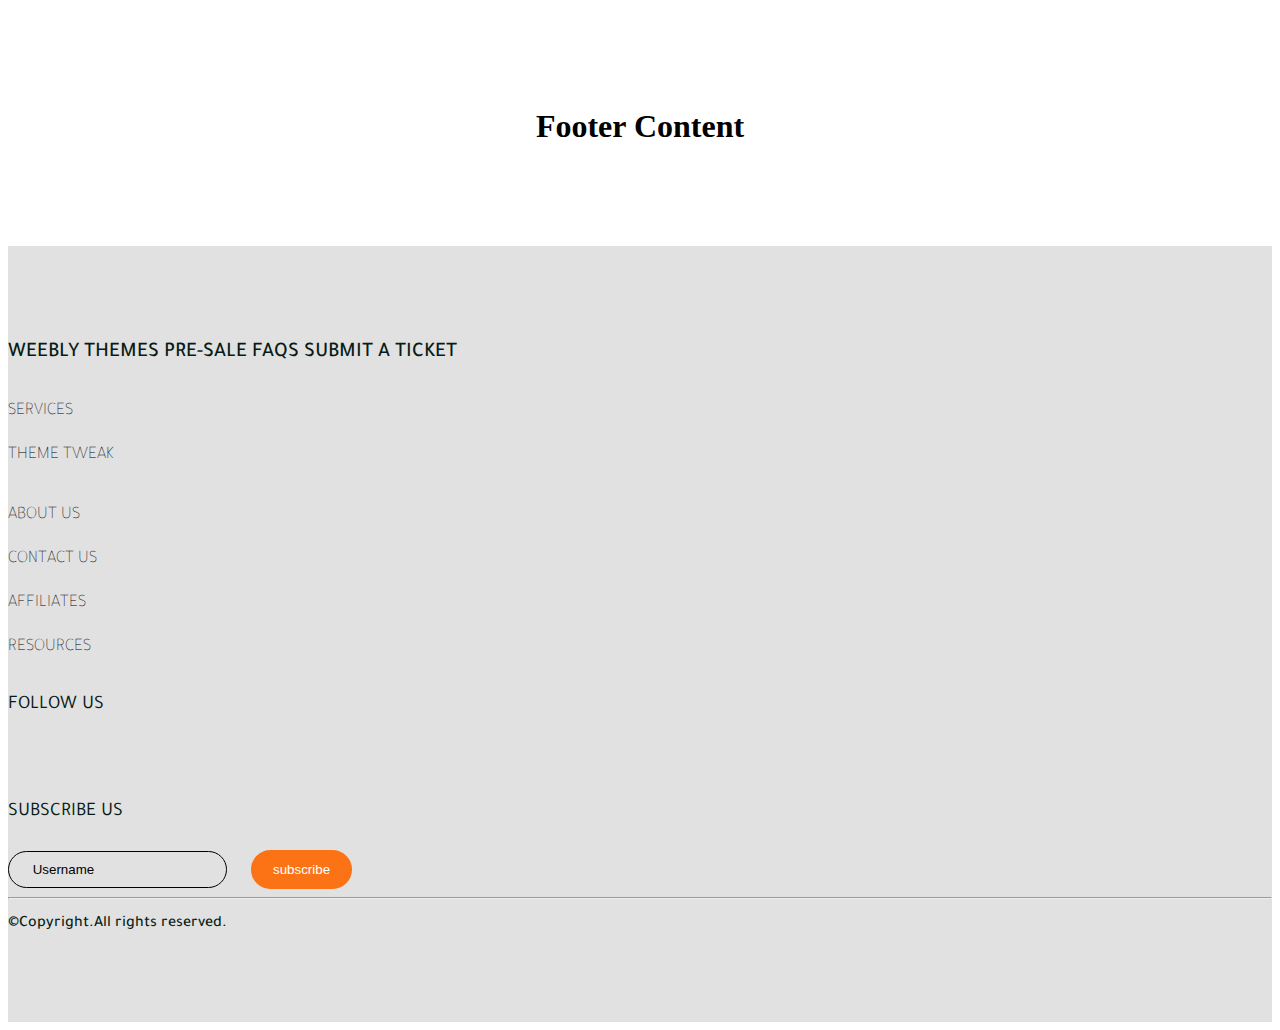
<file: 1-bt/index.html>
<!doctype html>
<html lang="en">
  <head>
    <!-- Required meta tags -->
    <meta charset="utf-8">
    <meta name="viewport" content="width=device-width, initial-scale=1">

    <!-- Bootstrap CSS -->
    <link href="https://cdn.jsdelivr.net/npm/bootstrap@5.0.2/dist/css/bootstrap.min.css" rel="stylesheet" integrity="sha384-EVSTQN3/azprG1Anm3QDgpJLIm9Nao0Yz1ztcQTwFspd3yD65VohhpuuCOmLASjC" crossorigin="anonymous">
    <!-- font awesome -->
    <link rel="stylesheet" href="https://cdnjs.cloudflare.com/ajax/libs/font-awesome/6.4.0/css/all.min.css" integrity="sha512-iecdLmaskl7CVkqkXNQ/ZH/XLlvWZOJyj7Yy7tcenmpD1ypASozpmT/E0iPtmFIB46ZmdtAc9eNBvH0H/ZpiBw==" crossorigin="anonymous" referrerpolicy="no-referrer" />
    <!-- css -->
    <link rel="stylesheet" href="style.css">
    <title>Hello, world!</title>
  </head>
  <body>

    <div class="content">
        <div class="container">
            <div class="single-content">
                <h1>Footer Content</h1>
            </div>
        </div>
    </div>

    <footer>
        <div class="container">
            <div class="row">
                <div class="col-lg-3 col-sm-6 text-center text-lg-start">
                    <div class="single-box">
                       <h2 class="lead">WEEBLY THEMES PRE-SALE FAQS SUBMIT A TICKET</h2>


                    </div>
                </div>
                <div class="col-lg-5 col-sm-6 text-center text-lg-start">
                    <div class="row">
                        <div class="col-lg-6 col-sm-6 text-center text-lg-start">
                            <div class="single-box">

                                <ul>
                                    <li><a href="#">SERVICES</a></li>
                                    <li><a href="#">THEME TWEAK</a></li>
                                </ul>
                            </div>                    
                        </div>
                        <div class="col-lg-6 col-sm-6 text-center text-lg-start">
                            <div class="single-box">
                                <ul>
                                    <li><a href="#">ABOUT US</a></li>
                                    <li><a href="#">CONTACT US</a></li>
                                    <li><a href="#">AFFILIATES</a></li>
                                    <li><a href="#">RESOURCES</a></li>
                                </ul>
                            </div>  
                        </div>
                        </div>
                    </div>

                <div class="col-lg-4 col-sm-12 text-center text-lg-start">
                    <div class="single-box">

                        <h3>FOLLOW US</h3>
                        <p class="socials mt-3">
                            <i class="fa-brands fa-facebook-f"></i>
                            <i class="fa-brands fa-twitter"></i>
                            <i class="fa-brands fa-instagram"></i>
                            <i class="fa-brands fa-dribbble"></i>
                            <i class="fa-brands fa-linkedin-in"></i>
                            <i class="fa-brands fa-pinterest"></i>
                        </p>
                        <h3>SUBSCRIBE US </h3>
                        <form class="flex-row">
                            <input type="text" placeholder=" Username">
                            <button>subscribe</button>
                        </form>

                    </div>
                </div>
            </div>
            <hr>
            <div class="copyright text-center ">
                <p class="mt-5">&#169;Copyright.All rights reserved.</p>
            </div>
        </div>
    </footer>
    <!-- Option 1: Bootstrap Bundle with Popper -->
    <script src="https://cdn.jsdelivr.net/npm/bootstrap@5.0.2/dist/js/bootstrap.bundle.min.js" integrity="sha384-MrcW6ZMFYlzcLA8Nl+NtUVF0sA7MsXsP1UyJoMp4YLEuNSfAP+JcXn/tWtIaxVXM" crossorigin="anonymous"></script>


  </body>
</html>
</file>
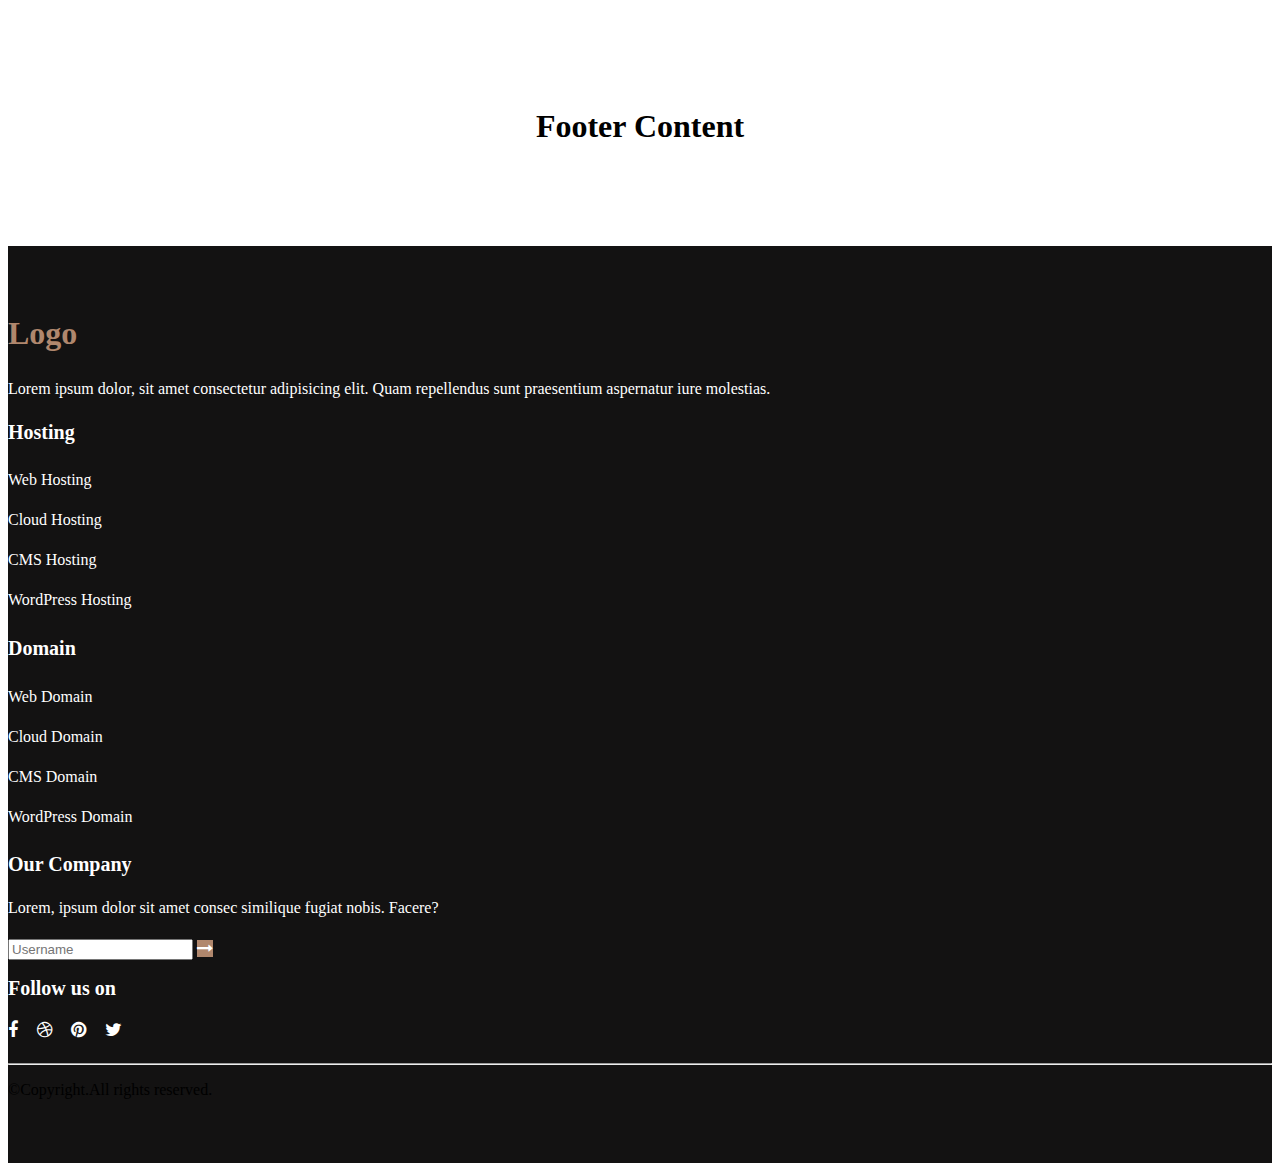
<file: 2-bt/index.html>
<!doctype html>
<html lang="en">
  <head>
    <!-- Required meta tags -->
    <meta charset="utf-8">
    <meta name="viewport" content="width=device-width, initial-scale=1">

    <!-- Bootstrap CSS -->
    <link href="https://cdn.jsdelivr.net/npm/bootstrap@5.0.2/dist/css/bootstrap.min.css" rel="stylesheet" integrity="sha384-EVSTQN3/azprG1Anm3QDgpJLIm9Nao0Yz1ztcQTwFspd3yD65VohhpuuCOmLASjC" crossorigin="anonymous">
    <!-- font awesome -->
    <link rel="stylesheet" href="https://cdnjs.cloudflare.com/ajax/libs/font-awesome/4.7.0/css/font-awesome.min.css">

    <!-- css -->
    <link rel="stylesheet" href="style.css">
    <title>Hello, world!</title>
  </head>
  <body>

    <div class="content">
        <div class="container">
            <div class="single-content">
                <h1>Footer Content</h1>
            </div>
        </div>
    </div>

    <footer>
        <div class="container">
            <div class="row">
                <div class="col-lg-3 col-sm-6">
                    <div class="single-box">
                        <h1 class=" display-4 mt-0 mb-3">Logo</h1>
                        <p>Lorem ipsum dolor, sit amet consectetur adipisicing elit. Quam repellendus sunt praesentium aspernatur iure molestias.</p>

                    </div>
                </div>
                <div class="col-lg-3 col-sm-6">
                    <div class="single-box">
                        <h2>Hosting</h2>
                    <ul>
                        <li><a href="#">Web Hosting</a></li>
                        <li><a href="#">Cloud Hosting</a></li>
                        <li><a href="#">CMS Hosting</a></li>
                        <li><a href="#">WordPress Hosting</a></li>
                    </ul>
                    </div>                    
                </div>
                <div class="col-lg-3 col-sm-6">
                    <div class="single-box">
                        <h2>Domain</h2>
                    <ul>
                        <li><a href="#">Web Domain</a></li>
                        <li><a href="#">Cloud Domain</a></li>
                        <li><a href="#">CMS Domain</a></li>
                        <li><a href="#">WordPress Domain</a></li>

                    </ul>
                    </div>                    
                </div>
                <div class="col-lg-3 col-sm-6">
                    <div class="single-box">
                        <h2>Our Company
                        </h2>
                        <p>Lorem, ipsum dolor sit amet consec similique fugiat nobis. Facere?</p>
                        <div class="input-group mb-3">
                            <input type="text" class="form-control" placeholder="Username" aria-label="Enter your Email" aria-describedby=".">
                            <span class="input-group-text" ><i class="fa fa-long-arrow-right"></i></span>
                        </div>
                        <h2>Follow us on</h2>
                        <p class="socials">
                            <i class="fa fa-facebook"></i>
                            <i class="fa fa-dribbble"></i>
                            <i class="fa fa-pinterest"></i>
                            <i class="fa fa-twitter"></i>
                        </p>
                    </div>
                </div>
            </div>
            <hr>
            <div class="copyright text-center text-white">
                <p class="mt-5">&#169;Copyright.All rights reserved.</p>
            </div>
        </div>
    </footer>
    <!-- Option 1: Bootstrap Bundle with Popper -->
    <script src="https://cdn.jsdelivr.net/npm/bootstrap@5.0.2/dist/js/bootstrap.bundle.min.js" integrity="sha384-MrcW6ZMFYlzcLA8Nl+NtUVF0sA7MsXsP1UyJoMp4YLEuNSfAP+JcXn/tWtIaxVXM" crossorigin="anonymous"></script>


  </body>
</html>
</file>
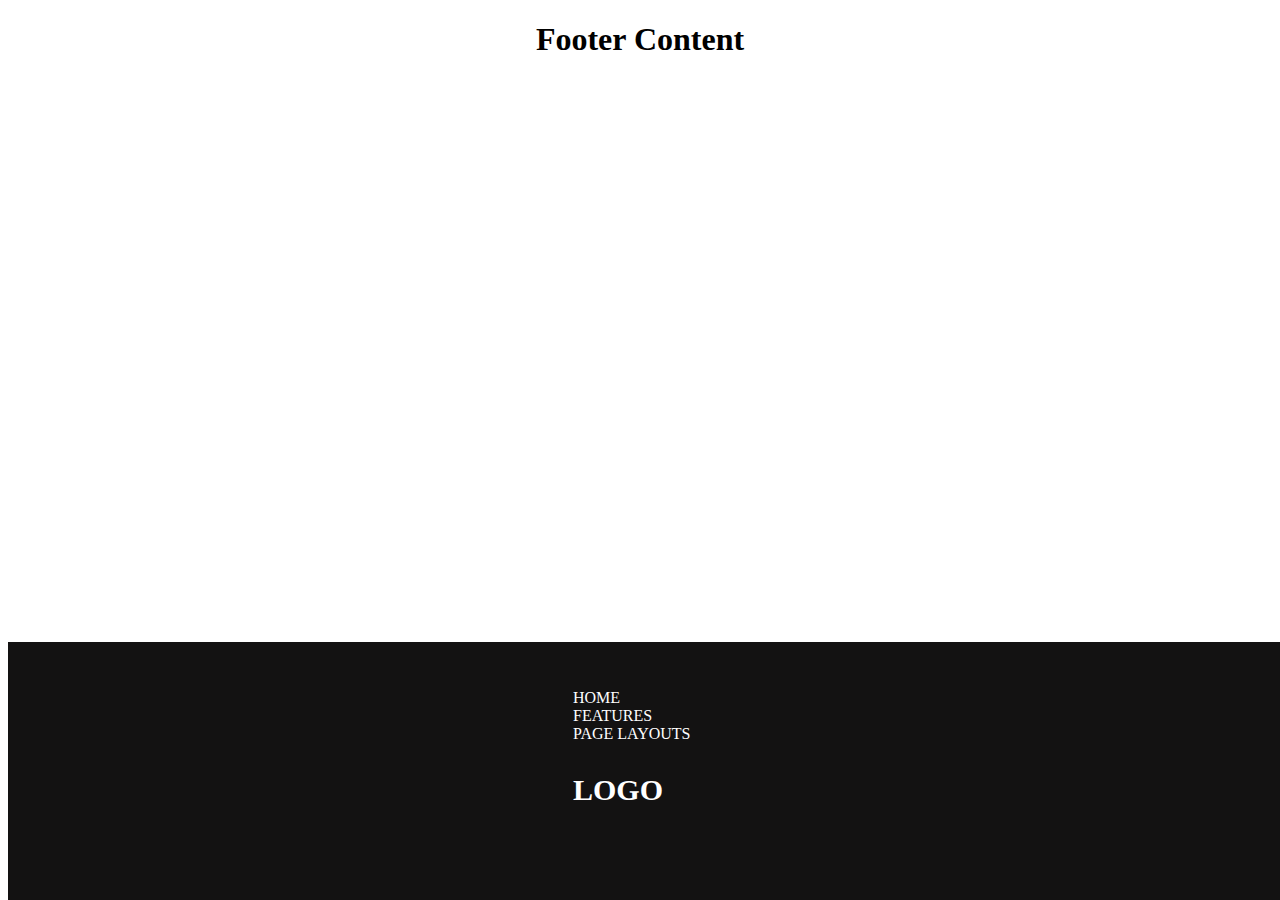
<file: 3-bt/index.html>
<!doctype html>
<html lang="en">
  <head>
    <!-- Required meta tags -->
    <meta charset="utf-8">
    <meta name="viewport" content="width=device-width, initial-scale=1">

    <!-- Bootstrap CSS -->
    <link href="https://cdn.jsdelivr.net/npm/bootstrap@5.0.2/dist/css/bootstrap.min.css" rel="stylesheet" integrity="sha384-EVSTQN3/azprG1Anm3QDgpJLIm9Nao0Yz1ztcQTwFspd3yD65VohhpuuCOmLASjC" crossorigin="anonymous">
    <!-- font awesome -->
    <link rel="stylesheet" href="https://cdnjs.cloudflare.com/ajax/libs/font-awesome/6.4.0/css/all.min.css" integrity="sha512-iecdLmaskl7CVkqkXNQ/ZH/XLlvWZOJyj7Yy7tcenmpD1ypASozpmT/E0iPtmFIB46ZmdtAc9eNBvH0H/ZpiBw==" crossorigin="anonymous" referrerpolicy="no-referrer" />


    <!-- css -->
    <link rel="stylesheet" href="style.css">
    <title>Hello, world!</title>
  </head>
  <body>

    <div class="content">
        <div class="container">
            <div class="single-content">
                <h1>Footer Content</h1>
            </div>
        </div>
    </div>

    <footer>
        <div class="container">
            <div class="row text-center">
                <div class="col-lg-4 col-md-6 ">
                    <div class="single-box ">
                    <ul class="d-sm-flex flex-row align-items-center justify-content-center">
                        <li><a href="#">Home</a></li>
                        <li><a href="#">features</a></li>
                        <li><a href="#">Page layouts</a></li>
                    </ul>
                    </div>                    
                </div>
                <div class="col-lg-4 col-sm-6">
                    <div class="single-box">
                        <h3>Logo</h3>

                    </div>                    
                </div>
                <div class="col-lg-4 col-sm-6">
                    <div class="single-box">

                        <p class="socials">
                            <i class="fa-brands fa-facebook-f"></i>
                            <i class="fa-brands fa-twitter"></i>
                            <i class="fa-brands fa-instagram"></i>
                            <i class="fa-brands fa-dribbble"></i>
                            <i class="fa-brands fa-linkedin-in"></i>
                            <i class="fa-brands fa-pinterest"></i>
                        </p>
                    </div>
                </div>
            </div>

        </div>
    </footer>
    <!-- Option 1: Bootstrap Bundle with Popper -->
    <script src="https://cdn.jsdelivr.net/npm/bootstrap@5.0.2/dist/js/bootstrap.bundle.min.js" integrity="sha384-MrcW6ZMFYlzcLA8Nl+NtUVF0sA7MsXsP1UyJoMp4YLEuNSfAP+JcXn/tWtIaxVXM" crossorigin="anonymous"></script>


  </body>
</html>
</file>
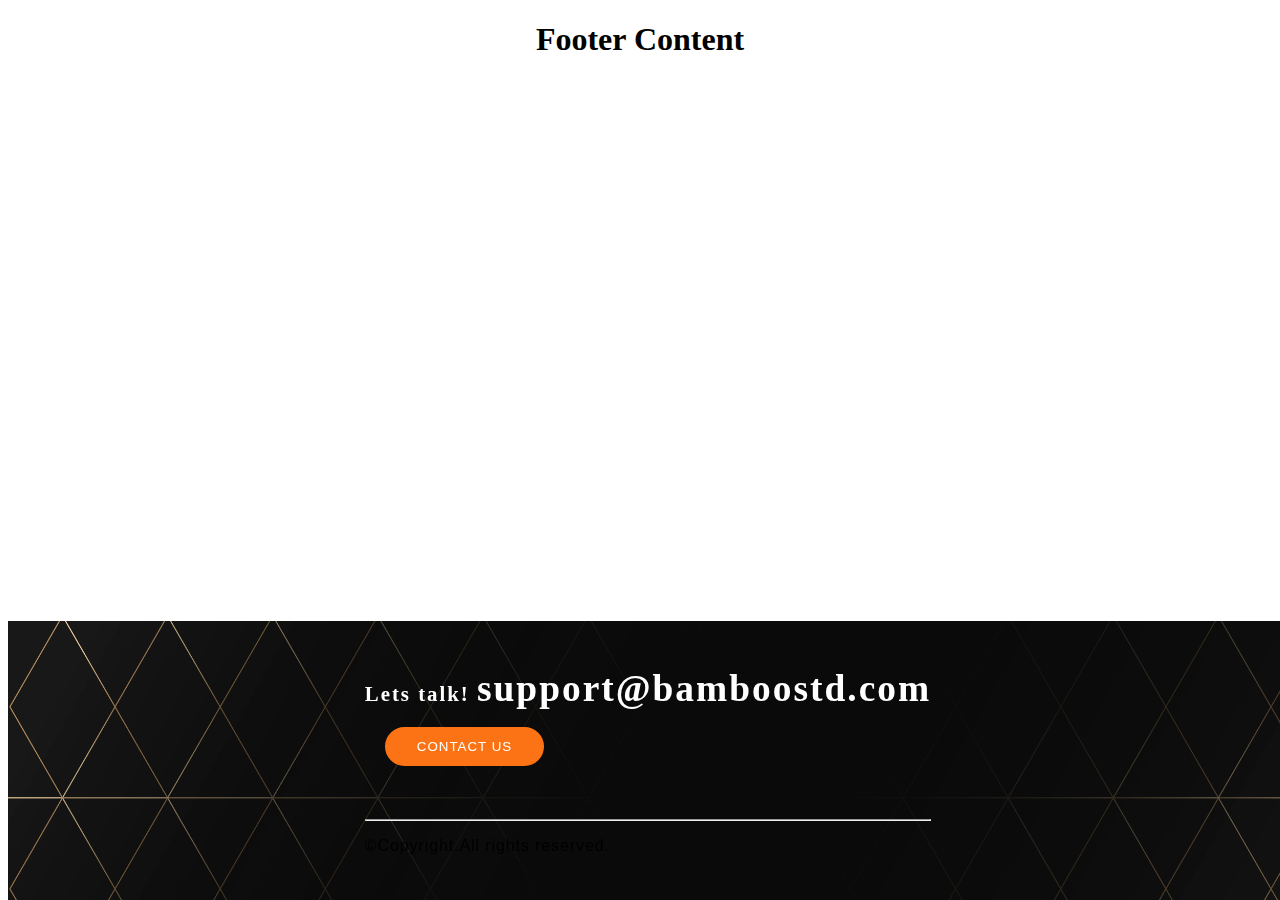
<file: 4-bt/index.html>
<!DOCTYPE html>
<html lang="en">
  <head>
    <!-- Required meta tags -->
    <meta charset="utf-8" />
    <meta name="viewport" content="width=device-width, initial-scale=1" />

    <!-- Bootstrap CSS -->
    <link
      href="https://cdn.jsdelivr.net/npm/bootstrap@5.0.2/dist/css/bootstrap.min.css"
      rel="stylesheet"
      integrity="sha384-EVSTQN3/azprG1Anm3QDgpJLIm9Nao0Yz1ztcQTwFspd3yD65VohhpuuCOmLASjC"
      crossorigin="anonymous"
    />
    <!-- font awesome -->
    <link
      rel="stylesheet"
      href="https://cdnjs.cloudflare.com/ajax/libs/font-awesome/6.4.0/css/all.min.css"
      integrity="sha512-iecdLmaskl7CVkqkXNQ/ZH/XLlvWZOJyj7Yy7tcenmpD1ypASozpmT/E0iPtmFIB46ZmdtAc9eNBvH0H/ZpiBw=="
      crossorigin="anonymous"
      referrerpolicy="no-referrer"
    />

    <!-- css -->
    <link rel="stylesheet" href="style.css" />
    <title>Hello, world!</title>
  </head>
  <body>
    <div class="content">
      <div class="container">
        <div class="single-content">
          <h1>Footer Content</h1>
        </div>
      </div>
    </div>

    <footer>
      <div class="container text-center">
        <div class="single-box">
          <h2 class="lead">Lets talk! <span>support@bamboostd.com</span></h2>
        </div>
        <button class="mt-3 mb-3">Contact us</button>
        <p class="socials">
          <i class="fa-brands fa-facebook-f"></i>
          <i class="fa-brands fa-twitter"></i>
          <i class="fa-brands fa-instagram"></i>
          <i class="fa-brands fa-dribbble"></i>
          <i class="fa-brands fa-linkedin-in"></i>
          <i class="fa-brands fa-pinterest"></i>
        </p>
        <hr>
        <p class="mt-2 text-white Copyright">&#169;Copyright.All rights reserved.</p>
      </div>
    </footer>
    <!-- Option 1: Bootstrap Bundle with Popper -->
    <script
      src="https://cdn.jsdelivr.net/npm/bootstrap@5.0.2/dist/js/bootstrap.bundle.min.js"
      integrity="sha384-MrcW6ZMFYlzcLA8Nl+NtUVF0sA7MsXsP1UyJoMp4YLEuNSfAP+JcXn/tWtIaxVXM"
      crossorigin="anonymous"
    ></script>
  </body>
</html>
</file>
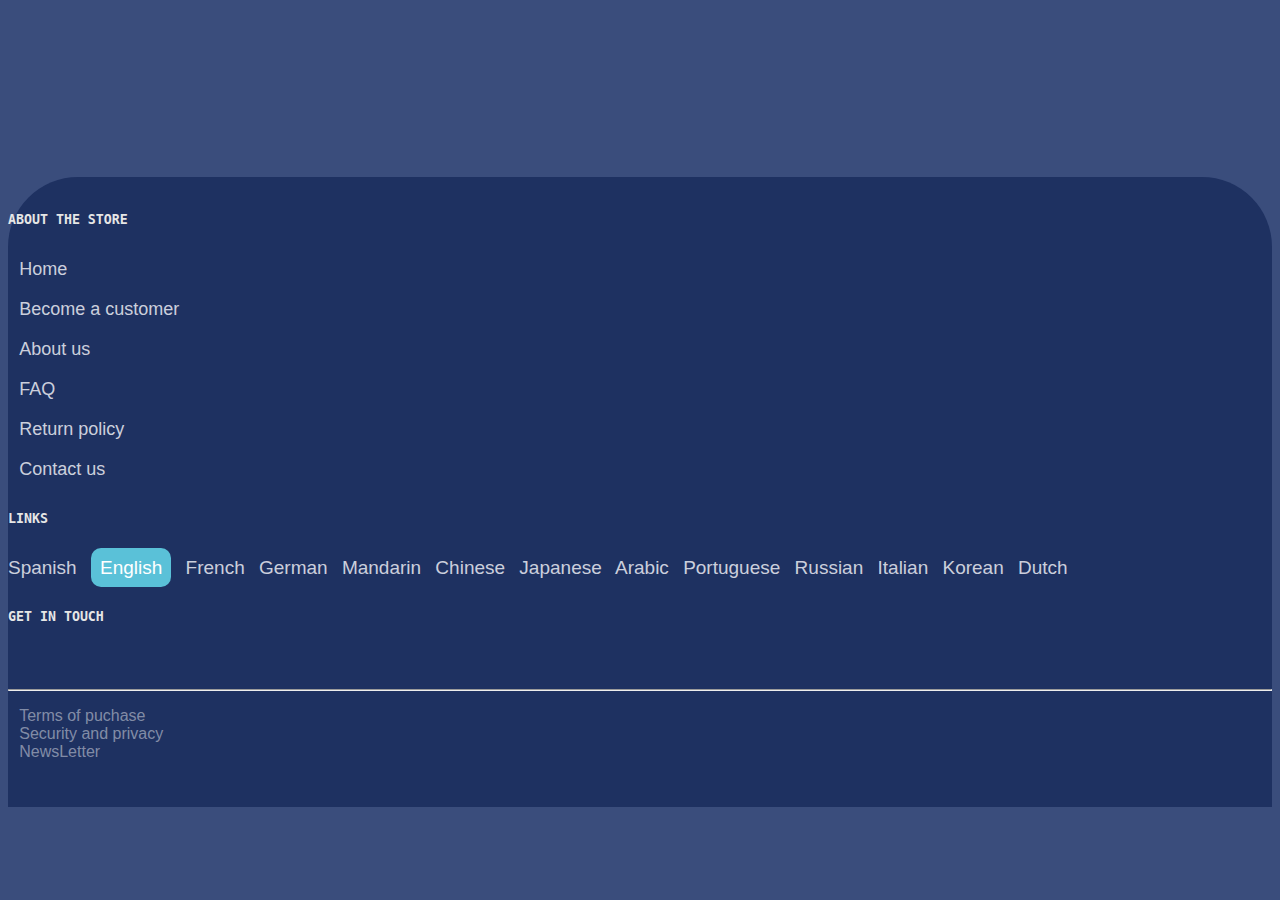
<file: 5-bt/index.html>
<!DOCTYPE html>
<html lang="en">
  <head>
    <!-- Required meta tags -->
    <meta charset="utf-8" />
    <meta name="viewport" content="width=device-width, initial-scale=1" />

    <!-- Bootstrap CSS -->
    <link
      href="https://cdn.jsdelivr.net/npm/bootstrap@5.0.2/dist/css/bootstrap.min.css"
      rel="stylesheet"
      integrity="sha384-EVSTQN3/azprG1Anm3QDgpJLIm9Nao0Yz1ztcQTwFspd3yD65VohhpuuCOmLASjC"
      crossorigin="anonymous"
    />
    <!-- font awesome -->
    <link
      rel="stylesheet"
      href="https://cdnjs.cloudflare.com/ajax/libs/font-awesome/6.4.0/css/all.min.css"
      integrity="sha512-iecdLmaskl7CVkqkXNQ/ZH/XLlvWZOJyj7Yy7tcenmpD1ypASozpmT/E0iPtmFIB46ZmdtAc9eNBvH0H/ZpiBw=="
      crossorigin="anonymous"
      referrerpolicy="no-referrer"
    />
    <!-- css -->
    <link rel="stylesheet" href="style.css">
    <title>Hello, world!</title>
  </head>
  <body>
      <footer >
        <div class="container p-3">
          <div class="row">
            <div class="col-lg-4 col-sm-6 mb-4 text-center text-md-start">
              <h5 class="mb-3">About the store</h5>
              <ul class="about-us">
                <li>Home</li>
                <li>Become a customer</li>
                <li>About us</li>
                <li>FAQ</li>
                <li>Return policy</li>
                <li>Contact us</li>
              </ul>
            </div>
            <div class="col-lg-4 col-sm-6 mb-4 text-center text-md-start ">
              <h5 class="mb-3 ">links</h5>
              <p class="language">
                Spanish
                <span>English</span>
                French
                German
                Mandarin Chinese
                Japanese
                Arabic
                Portuguese
                Russian
                Italian
                Korean
                Dutch</p>
            </div>
            <div class="col-lg-4 col-sm-12 text-center">

              <h5 class="mb-1   mb-4">Get in touch</h5>

              <p class="socials ">
                <i class="fa-brands fa-facebook-f "></i>
                <i class="fa-brands fa-twitter"></i>
                <i class="fa-brands fa-instagram"></i>
                <i class="fa-brands fa-dribbble"></i>
                <i class="fa-brands fa-linkedin-in"></i>
              </p>
            </div>
          </div>
        </div>
        <hr>
        <div class="text-center">
          <ul class="last-row d-flex justify-content-center">
            <li>Terms of puchase</li>
            <li>Security and privacy</li>
            <li>NewsLetter</li>
          </ul>        
        </div>
      </footer>

    <!-- Option 1: Bootstrap Bundle with Popper -->
    <script
      src="https://cdn.jsdelivr.net/npm/bootstrap@5.0.2/dist/js/bootstrap.bundle.min.js"
      integrity="sha384-MrcW6ZMFYlzcLA8Nl+NtUVF0sA7MsXsP1UyJoMp4YLEuNSfAP+JcXn/tWtIaxVXM"
      crossorigin="anonymous"
    ></script>
  </body>
</html>
</file>
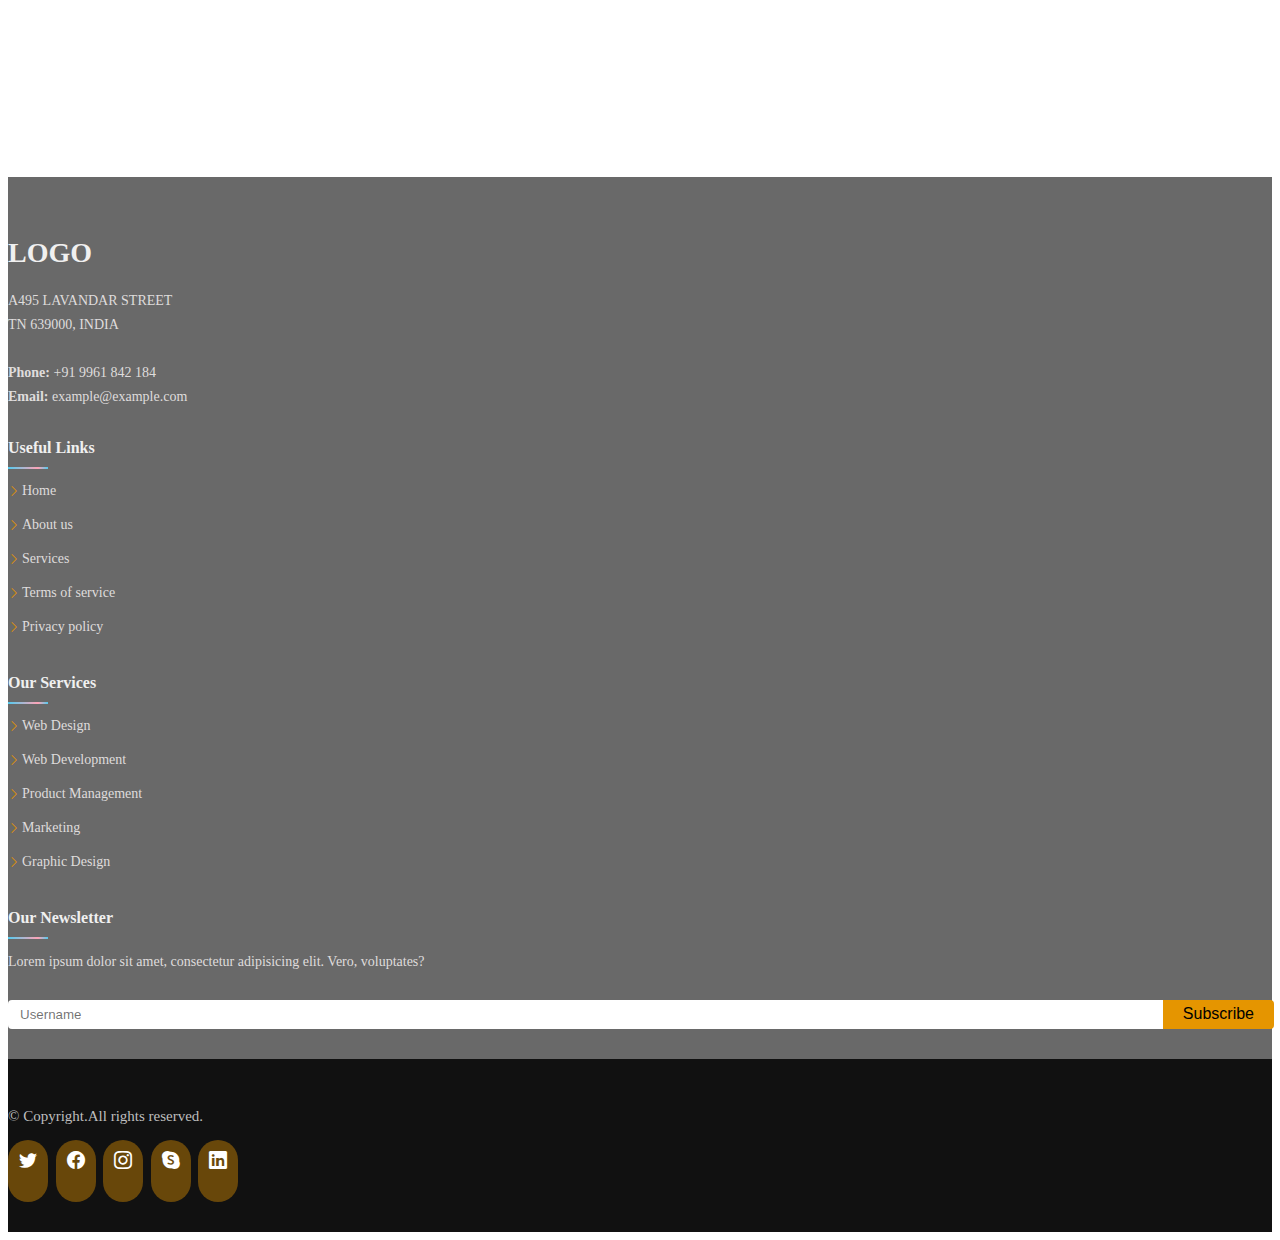
<file: 6-bt/index.html>
<!doctype html>
<html lang="en">
  <head>
    <!-- Required meta tags -->
    <meta charset="utf-8">
    <meta name="viewport" content="width=device-width, initial-scale=1">

    <!-- Bootstrap CSS -->
    <link href="https://cdn.jsdelivr.net/npm/bootstrap@5.0.2/dist/css/bootstrap.min.css" rel="stylesheet" integrity="sha384-EVSTQN3/azprG1Anm3QDgpJLIm9Nao0Yz1ztcQTwFspd3yD65VohhpuuCOmLASjC" crossorigin="anonymous">
    <!-- css link -->
    <link rel="stylesheet" href="style.css">
    <!-- bootstrap icon -->
    <link rel="stylesheet" href="https://cdn.jsdelivr.net/npm/bootstrap-icons@1.10.4/font/bootstrap-icons.css">
    <title>Hello, world!</title>
  </head>
  <body>
    <footer id="footer" class="footer">

        <div class="footer-content">
          <div class="container">
            <div class="row">
    
              <div class="col-lg-3 col-md-6">
                <div class="footer-info">
                  <h3>LOgo</h3>
                  <p>
                    A495 LAVANDAR STREET <br>
                    TN 639000, INDIA<br><br>
                    <strong>Phone:</strong> +91 9961 842 184<br>
                    <strong>Email:</strong> example@example.com<br>
                  </p>
                </div>
              </div>
    
              <div class="col-lg-2 col-md-6 footer-links">
                <h4>Useful Links</h4>
                <ul>
                  <li><i class="bi bi-chevron-right"></i> <a href="#">Home</a></li>
                  <li><i class="bi bi-chevron-right"></i> <a href="#">About us</a></li>
                  <li><i class="bi bi-chevron-right"></i> <a href="#">Services</a></li>
                  <li><i class="bi bi-chevron-right"></i> <a href="#">Terms of service</a></li>
                  <li><i class="bi bi-chevron-right"></i> <a href="#">Privacy policy</a></li>
                </ul>
              </div>
    
              <div class="col-lg-3 col-md-6 footer-links">
                <h4>Our Services</h4>
                <ul>
                  <li><i class="bi bi-chevron-right"></i> <a href="#">Web Design</a></li>
                  <li><i class="bi bi-chevron-right"></i> <a href="#">Web Development</a></li>
                  <li><i class="bi bi-chevron-right"></i> <a href="#">Product Management</a></li>
                  <li><i class="bi bi-chevron-right"></i> <a href="#">Marketing</a></li>
                  <li><i class="bi bi-chevron-right"></i> <a href="#">Graphic Design</a></li>
                </ul>
              </div>
    
              <div class="col-lg-4 col-md-6 footer-newsletter">
                <h4>Our Newsletter</h4>
                <p>Lorem ipsum dolor sit amet, consectetur adipisicing elit. Vero, voluptates?
                </p>
                <form>
                  <input type="email"  placeholder="Username"  name="email">
                  <input type="submit"value="Subscribe">
                </form>
    
              </div>
    
            </div>
          </div>
        </div>
    
        <div class="footer-legal text-center">
          <div class="container d-flex flex-column flex-lg-row justify-content-center justify-content-lg-between align-items-center">
    
            <div class="d-flex flex-column align-items-center align-items-lg-start">
              <div class="copyright">
              </div>
              <div class="credits">
                <p class="mt-2 text-white text-center Copyright">&#169; Copyright.All rights reserved.</p>
              </div>
            </div>
    
            <div class="social-links">
              <a href="#" class="twitter"><i class="bi bi-twitter"></i></a>
              <a href="#" class="facebook"><i class="bi bi-facebook"></i></a>
              <a href="#" class="instagram"><i class="bi bi-instagram"></i></a>
              <a href="#" class="google-plus"><i class="bi bi-skype"></i></a>
              <a href="#" class="linkedin"><i class="bi bi-linkedin"></i></a>
            </div>
    
          </div>
        </div>
    
      </footer>

    <!-- Option 1: Bootstrap Bundle with Popper -->
    <script src="https://cdn.jsdelivr.net/npm/bootstrap@5.0.2/dist/js/bootstrap.bundle.min.js" integrity="sha384-MrcW6ZMFYlzcLA8Nl+NtUVF0sA7MsXsP1UyJoMp4YLEuNSfAP+JcXn/tWtIaxVXM" crossorigin="anonymous"></script>

  </body>
</html>
</file>
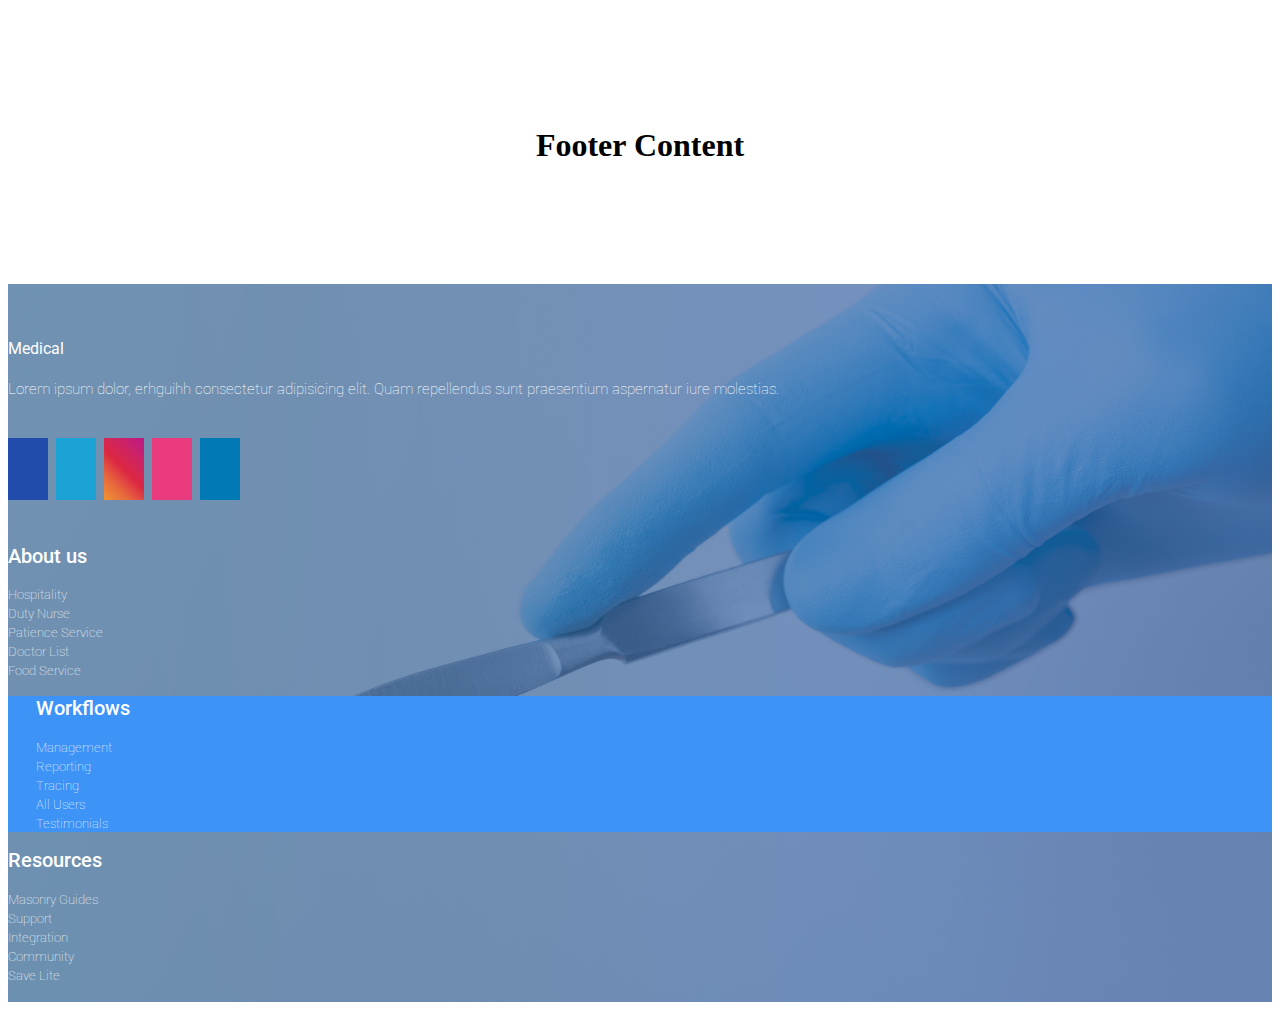
<file: 7-bt/index.html>
<!doctype html>
<html lang="en">
  <head>
    <!-- Required meta tags -->
    <meta charset="utf-8">
    <meta name="viewport" content="width=device-width, initial-scale=1">

    <!-- Bootstrap CSS -->
    <link href="https://cdn.jsdelivr.net/npm/bootstrap@5.0.2/dist/css/bootstrap.min.css" rel="stylesheet" integrity="sha384-EVSTQN3/azprG1Anm3QDgpJLIm9Nao0Yz1ztcQTwFspd3yD65VohhpuuCOmLASjC" crossorigin="anonymous">
    <!-- font awesome -->
    <link rel="stylesheet" href="https://cdnjs.cloudflare.com/ajax/libs/font-awesome/6.4.0/css/all.min.css" integrity="sha512-iecdLmaskl7CVkqkXNQ/ZH/XLlvWZOJyj7Yy7tcenmpD1ypASozpmT/E0iPtmFIB46ZmdtAc9eNBvH0H/ZpiBw==" crossorigin="anonymous" referrerpolicy="no-referrer" />
    <!-- css -->
    <link rel="stylesheet" href="style.css">
    <title>Hello, world!</title>
  </head>
  <body>

    <div class="content">
        <div class="container">
            <div class="single-content">
                <h1>Footer Content</h1>
            </div>
        </div>
    </div>

    <footer>
        <div class="container">
            <div class="row">
                <div class="col-lg-3 col-sm-6">
                    <div class="single-box py-5 text-center text-lg-start text-md-start">
                        <h3 class="mb-4"><i class="fa-solid fa-hand-holding-medical"></i> Medical</h3>
                        <p>Lorem ipsum dolor, erhguihh consectetur adipisicing elit. Quam repellendus sunt praesentium aspernatur iure molestias.</p>
                        <p class="socials">
                            <i class="fa-brands fa-facebook-f i1"></i>
                            <i class="fa-brands fa-twitter i2"></i>
                            <i class="fa-brands fa-instagram i3"></i>
                            <i class="fa-brands fa-dribbble i4"></i>
                            <i class="fa-brands fa-linkedin-in i5"></i>
                        </p>
                    </div>
                </div>
                <div class="col-lg-3 col-sm-6">
                    <div class="single-box py-5 text-center">
                        <h2 class="mb-4">About us</h2>
                    <ul>
                        <li><a href="#">Hospitality</a></li>
                        <li><a href="#">Duty Nurse</a></li>
                        <li><a href="#">Patience Service</a></li>
                        <li><a href="#">Doctor List</a></li>
                        <li><a href="#">Food Service</a></li>

                    </ul>
                    </div>                    
                </div>
                <div class="col-lg-3 col-sm-6 text-center text-lg-start text-md-start">
                    <div class="single-box border-color py-5">
                        <h2 class="mb-4">Workflows</h2>
                    <ul>
                        <li><a href="#">Management</a></li>
                        <li><a href="#">Reporting</a></li>
                        <li><a href="#">Tracing</a></li>
                        <li><a href="#">All Users</a></li>
                        <li><a href="#">Testimonials</a></li>


                    </ul>
                    </div>                    
                </div>
                <div class="col-lg-3 col-sm-6 py-5">
                    <div class="single-box text-center">
                        <h2 class="mb-4">Resources</h2>
                    <ul>
                        <li><a href="#">Masonry Guides</a></li>
                        <li><a href="#">Support</a></li>
                        <li><a href="#">Integration</a></li>
                        <li><a href="#">Community</a></li>
                        <li><a href="#">Save Lite</a></li>
                    </ul>
                    </div>                    
                </div>
            </div>
        </div>
    </footer>
    <!-- Option 1: Bootstrap Bundle with Popper -->
    <script src="https://cdn.jsdelivr.net/npm/bootstrap@5.0.2/dist/js/bootstrap.bundle.min.js" integrity="sha384-MrcW6ZMFYlzcLA8Nl+NtUVF0sA7MsXsP1UyJoMp4YLEuNSfAP+JcXn/tWtIaxVXM" crossorigin="anonymous"></script>


  </body>
</html>
</file>
<file: 1-bt/style.css>
@import url('https://fonts.googleapis.com/css2?family=Tajawal:wght@400;500&display=swap');
footer {
	background: #e1e1e2;
	padding: 72px 0;
	color: #081c15;
	font-family: 'Tajawal', sans-serif;
	font-weight: 500;
}
.single-content {
	text-align: center;
	padding: 79px 0;
}
.single-box h2{
	line-height: 1.8em;
	font-size: 1.3em;
	font-weight: 500;
}
.single-box p {
	line-height: 1.9;
}
.single-box h3 {
	line-height: 1.8em;
	font-size: 1.2em;
	font-weight:400;
}
.single-box ul {
	list-style: none;
	padding: 0;
}

.single-box ul li a {
	text-decoration: none;
	color: #000;
	line-height: 2.5em;
	font-size: 1.1em;
	font-weight: lighter;

}
.input-group span  {
	background: #b0876d;
}
.form-control:focus {
	box-shadow: none;
		
}	
.socials i {
	font-size: 18px;
	margin-right: 15px;
	color: #fb7314;
}
.socials i:hover{
	color: #b0876d;
}
hr{
	color: #000000;
}
form input{
	border-radius: 40px;
	padding: 10px 20px;
	border: 1px solid #000;
	background: transparent;
	color: #000000;
}
::placeholder{
    color: #000000 ;
}
form button{
	padding: 10px 20px;
	border-radius: 30px;
	margin-left: 20px;
	border:2px solid #fb7314;
	background-color: #fb7314;
	color: #fff;
	
	

}
form button:hover{
	border-color: #fb7314;
	background: transparent;
	color: #000;
}
@media (max-width: 780px) {
	.single-box {
		margin-bottom: 50px;
	}

}
@media (min-width: 768px) and (max-width: 991px) {
	.single-box {
		margin-bottom: 50px;
	}

}
@media (max-width: 1200px){
	form input{
		margin-bottom: 20px;
	}

}
</file>
<file: 2-bt/style.css>
footer {
	background: #131212;
	padding: 48px 0;

}
.single-content {
	text-align: center;
	padding: 79px 0;
}
.single-box h1{
	color: #b0876d;
}
.single-box p {
	color: #fff;
	line-height: 1.9;
}
.single-box h3 {
	font-size: 16px;
	font-weight: 700;
	color: #fff;
}
.single-box ul {
	list-style: none;
	padding: 0;
}
.single-box ul li a {
	text-decoration: none;
	color: #fff;
	line-height: 2.5;
	font-weight: 100;
}
.single-box h2 {
	color: #fff;
	font-size: 20px;
	font-weight: 700;
}
.input-group span  {
	background: #b0876d;
	color: #fff;
}
.form-control:focus {
	box-shadow: none;
	border-color: #fff;
		
}	
.socials i {
	font-size: 18px;
	margin-right: 15px;
}
.socials i:hover{
	color: #b0876d;
}
hr{
	color: #fff;
}

@media (max-width: 767px) {
	.single-box {
		margin-bottom: 50px;
	}
}
@media (min-width: 768px) and (max-width: 991px) {
	.single-box {
		margin-bottom: 50px;
	}
}
</file>
<file: 3-bt/style.css>
footer {
	background: #131212;
	padding: 29px 0;
	position: fixed;
	bottom: 0;
	width: 100%;
	display: flex;
	align-items: center;
	justify-content: center;
	text-transform: uppercase;
}
.single-content {
	text-align: center;
}

.single-box p {
	color: #fff;
}

.single-box ul {
	list-style: none;
	padding: 2px 0 0 0;

}
.single-box ul li a {
	text-decoration: none;
	color: #fff;
	font-weight: 100;
	font-size: 16px;
	cursor: pointer;
	position: relative;
	border: none;
	background: none;
	transition-timing-function: cubic-bezier(0.25, 0.8, 0.25, 1);
	transition-duration: 400ms;
	transition-property: color;

}
.single-box ul li a:focus,
.single-box ul li a:hover {
  color: #ffba08;
}

.single-box ul li a:focus:after,
.single-box ul li a:hover:after {
  width: 100%;
  left: 0%;
}

.single-box ul li a:after {
  content: "";
  pointer-events: none;
  bottom: -3px;
  left: 50%;
  position: absolute;
  width: 0%;
  height: 2px;
  background-color: #ffba08;
  transition-timing-function: cubic-bezier(0.25, 0.8, 0.25, 1);
  transition-duration: 400ms;
  transition-property: width, left;
}
.single-box h3{
	color: #ffff;
	font-size: 30px;
}

	
.socials i {
	margin-right: 25px;
	font-size: 16px;
	padding: 10px 0 0 0;
}
.socials i:hover{
	color: #ffba08;
}
@media (min-width: 576px) {
	.single-box ul li a {
		margin-right: 30px;

	}
}
</file>
<file: 4-bt/style.css>
footer {
	background-image: url(img/bg.jpg);
	background-size: cover;
	background-repeat: no-repeat;
	padding: 29px 0;
	position: fixed;
	bottom: 0;
	width: 100%;
	display: flex;
	align-items: center;
	justify-content: center;
	font-family: 'Sarala', sans-serif;
	
}
h2{
	font-size: 1.3em;
	letter-spacing: 2px;
	font-family: 'GFS Didot', serif;
}
h2 span{
	font-size: 1.8em !important;
}
.single-content {
	text-align: center;
}

.single-box  {
	color: #fff;

}	
.socials i {
	margin-right: 25px;
	font-size: 18px;
	padding: 10px 0 0 0;
	color: #fb7314;
}
.socials i:hover{
	color: #ffba08;
}
hr{
	color: white;
}
 button{
	padding: 10px 30px;
	border-radius: 30px;
	margin-left: 20px;
	border:2px solid #fb7314;
	background-color: #fb7314;
	color: #fff;
	text-transform: uppercase;
	letter-spacing: 1px;
	
	

}
 button:hover{
	border-color: #fb7314;
	background: transparent;
	color: #fff;
}
.Copyright{
	letter-spacing: 0.9px;
}
@media (max-width: 500px) {
	.single-box ul li a {
		margin-right: 30px;

	}
	h2{
		font-size: 0.9em;
	}
	h2 span{
		font-size: 1.2em !important;
	}
}
</file>
<file: 5-bt/style.css>
body{
    background-color: #3a4d7c;
    }
footer{
    font-family: sans-serif;
    background: #1e3161;
    padding: 13px 0 30px 0;
    margin-top: 14%;
    border-radius: 70px 70px 0 0;
}
footer p{
    font-size: 20px;
    color: #f4f4f9;
}
.about-us li  {
    text-decoration: none;
    line-height: 2.5rem;
    color: rgba(244, 244, 249, 0.822);
    list-style: none;
    font-weight: 500;
    font-size: 18px;
}


h5{
    text-transform: uppercase;
    color: #f4f4f9;

}
.socials i {
	font-size: 18px;
	padding: 10px 20px  0;
    color: rgba(244, 244, 249, 0.822);
}
.socials i:hover{
	color: #ffba08;
}

.language span{
    color: #fff;
    padding: 9px;
    background: #5ac1d8;
    border-radius: 10px;
}
.language{
    line-height: 2.4rem;
    color: rgba(244, 244, 249, 0.822);
    font-size: 19px;
    word-spacing: 9px;


}
.last-row li{
    margin-right: 20px;
    color: rgba(255, 255, 255, 0.452);
    list-style: none;
}
footer h5{
    color: #e6e6e6;
    font-family: 'Chivo Mono', monospace;
    font-size: 24x;
}
@media (min-width:768px) {
    ul{
        margin-left: -1.8rem !important;
    }
    
}
</file>
<file: 6-bt/style.css>
.footer {
    margin-top: 14%;
    color: #dfdcdc;
    font-size: 14px;
  }
  
  .footer .footer-content {
    background: #696969;
    padding: 60px 0 30px 0;
  }
  
  .footer .footer-content .footer-info {
    margin-bottom: 30px;
  }
  
  .footer .footer-content .footer-info h3 {
    font-size: 28px;
    margin: 0 0 20px 0;
    padding: 2px 0 2px 0;
    line-height: 1;
    font-weight: 700;
    text-transform: uppercase;
    color: #f0f0f0;
  }
  
  .footer .footer-content .footer-info p {
    font-size: 14px;
    line-height: 24px;
    margin-bottom: 0;
  }
  
  .footer .footer-content h4 {
    font-size: 16px;
    font-weight: 600;
    color: #f0f0f0;
    position: relative;
    padding-bottom: 12px;
    margin-bottom: 15px;
  }
  
  .footer .footer-content h4::after {
    content: "";
    position: absolute;
    display: block;
    width: 40px;
    height: 2px;
    background-image: linear-gradient(90deg, #53cbef 0%, #ffa3b6 75%, #53cbef 100%);
    bottom: 0;
    left: 0;
  }
  
  .footer .footer-content .footer-links {
    margin-bottom: 30px;
  }
  
  .footer .footer-content .footer-links ul {
    list-style: none;
    padding: 0;
    margin: 0;
  }
  
  .footer .footer-content .footer-links ul i {
    padding-right: 2px;
    color: #e59500;
    font-size: 12px;
    line-height: 1;
  }
  
  .footer .footer-content .footer-links ul li {
    padding: 10px 0;
    display: flex;
    align-items: center;
  }
  
  .footer .footer-content .footer-links ul li:first-child {
    padding-top: 0;
  }
  
  .footer .footer-content .footer-links ul a {
    color: #dfdcdc;
    text-decoration: none;
    transition: 0.3s;
    display: inline-block;
    line-height: 1;
  }
  
  .footer .footer-content .footer-links ul a:hover {
    color: #e59500;
  }
  
  .footer .footer-content .footer-newsletter form {
    margin-top: 30px;
    background: #fff;
    padding: 6px 10px;
    position: relative;
    border-radius: 4px;
  }
  
  .footer .footer-content .footer-newsletter form input[type=email] {
    border: 0;
  }
  
  .footer .footer-content .footer-newsletter form input[type=email]:focus-visible {
    outline: none;
  }
  
  .footer .footer-content .footer-newsletter form input[type=submit] {
    position: absolute;
    top: 0;
    right: -2px;
    bottom: 0;
    border: 0;
    background: none;
    font-size: 16px;
    padding: 0 20px;
    background: #e59500;
    color: #000;
    transition: 0.3s;
    border-radius: 0 4px 4px 0;
  }
  
  .footer .footer-content .footer-newsletter form input[type=submit]:hover {
    background: rgba(229, 149, 0, 0.459);
    color: #020202;
  }
  ::placeholder{
    color: rgba(0, 0, 0, 0.568);
  }
  .footer .footer-legal {
    padding: 30px 0;
    background: #111111;
  }
  
  .footer .footer-legal .credits p {
    padding-top: 4px;
    font-size: 15px;
    color: #bebebe;
  }
  

  
  .footer .footer-legal .social-links a {
    font-size: 18px;
    display: inline-block;
    background: rgba(229, 149, 0, 0.411);
    color: #fff;
    line-height: 1;
    padding: 11px 0;
    margin-right: 4px;
    border-radius: 50px;
    text-align: center;
    width: 40px;
    height: 40px;
    transition: 0.3s;
  }
  
  .footer .footer-legal .social-links a:hover {
    background: transparent;
    text-decoration: none;
    color: #e59500;
  }
</file>
<file: 7-bt/style.css>
@import url('https://fonts.googleapis.com/css2?family=Roboto:wght@300;400;500;700&display=swap');
footer {
	background-image: url(img/bg.jpg);
	background-size: cover;
	background-repeat: no-repeat;
	background-position: center;
	padding: 48px 0 2px 0;
	font-family: 'Roboto', sans-serif;

}
.single-content {
	text-align: center;
	padding: 98px 0;
}

.single-box p {
	margin-top: 10px;
	color: #fff;
	font-size: 15px;
	margin-bottom: 40px;
	font-weight: lighter;	
}
.single-box h3 {
	font-size: 16px;
	font-weight: 400;
	color: #fff;
	margin-top: -15px;
}
.single-box h3 i{
	font-size: 40px;
}
.border-color{
	background-color: #3d93f6;
	padding: 0px 28px;
}

.single-box ul {
	list-style: none;
	padding: 0;
}
.single-box ul li a {
	text-decoration: none;
	color: #fff;
	line-height: 0.5;
	font-weight: 100;
	font-size: 13px;
}
.single-box h2 {
	color: #fff;
	font-size: 20px;
	font-weight: 500;
}
.socials .i1,
.socials .i2, 
.socials .i3,
.socials .i4,
.socials .i5{
    font-size: 18px;
    display: inline-block;
    color: #fff;
    line-height: 1;
    padding: 11px 0;
    margin-right: 4px;
    text-align: center;
    width: 40px;
    height: 40px;
    transition: 0.3s;
  }
  .socials .i1{
	background-color: #214cac;
  }
  .socials .i2{
	background-color: #1ba3d6;
  }
  .socials .i3{
	background: #f09433; 
	background: -moz-linear-gradient(45deg, #f09433 0%, #e6683c 25%, #dc2743 50%, #cc2366 75%, #bc1888 100%); 
	background: linear-gradient(45deg, #f09433 0%,#e6683c 25%,#dc2743 50%,#cc2366 75%,#bc1888 100%); 
}
.socials .i4{
	background-color: #e93b7e;
  }
  .socials .i5{
	background-color: #0179b5;
  }
</file>
